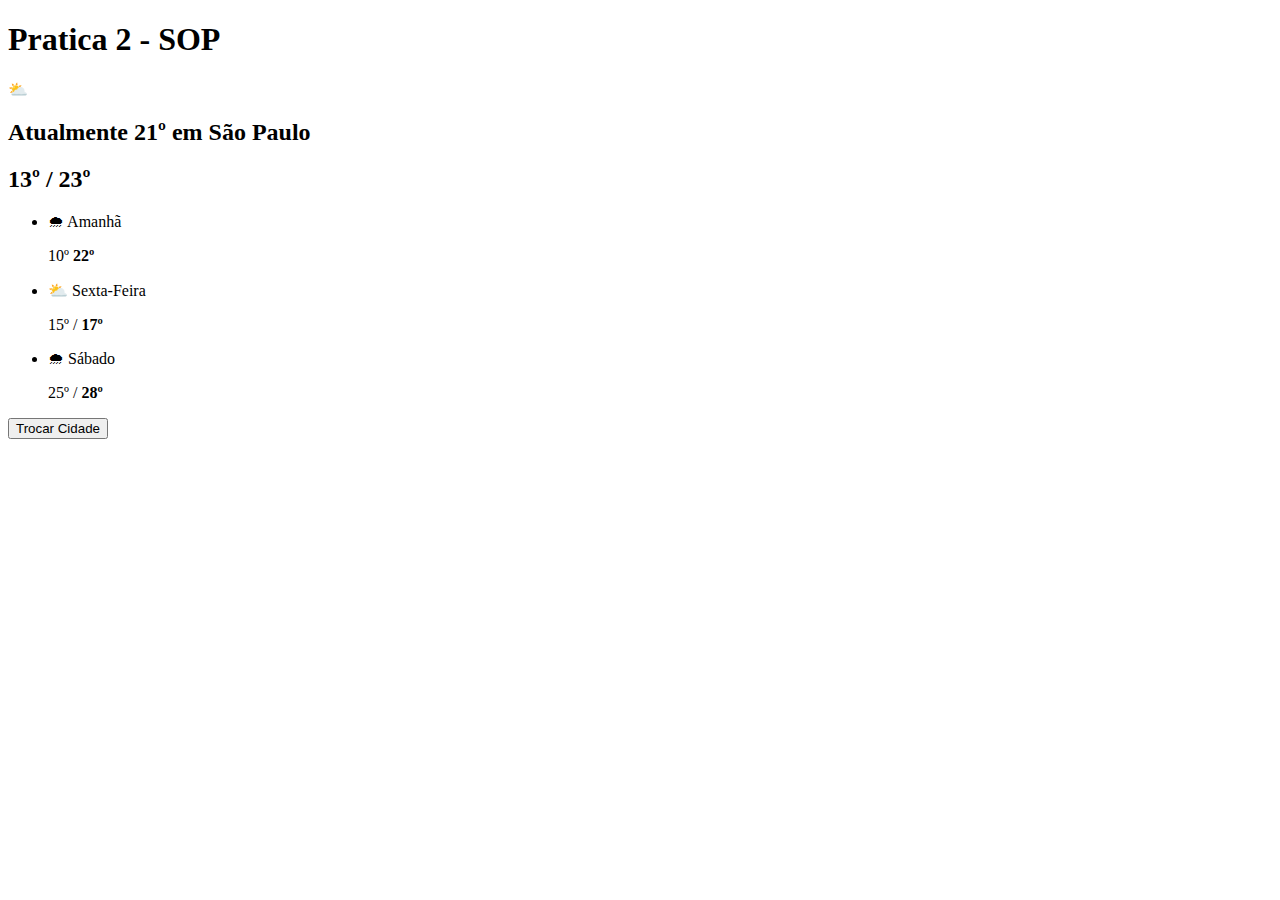
<file: index.html>
<!DOCTYPE html>
<html lang="en">
<head>
    <meta charset="UTF-8">
    <meta name="viewport" content="width=device-width, initial-scale=1.0">
    <title>SOP_atv2_Fgrp6</title>
</head>
<body>
    <h1>Pratica 2 - SOP</h1>
    &#x26c5
    <h2>Atualmente 21º em São Paulo</h2>
    <h2>13º / 23º</h2>
    <ul>
        <li>&#x1f327 Amanhã</li>
        <p>10º <strong>22º</strong></p>
        <li>&#x26c5 Sexta-Feira</li>
        <p>15º / <strong>17º</strong> </p>
        <li>&#x1f327 Sábado</li>
        <p>25º / <strong>28º</strong></p>
    </ul>
    <button>Trocar Cidade</button>
</body>
</html>
</file>
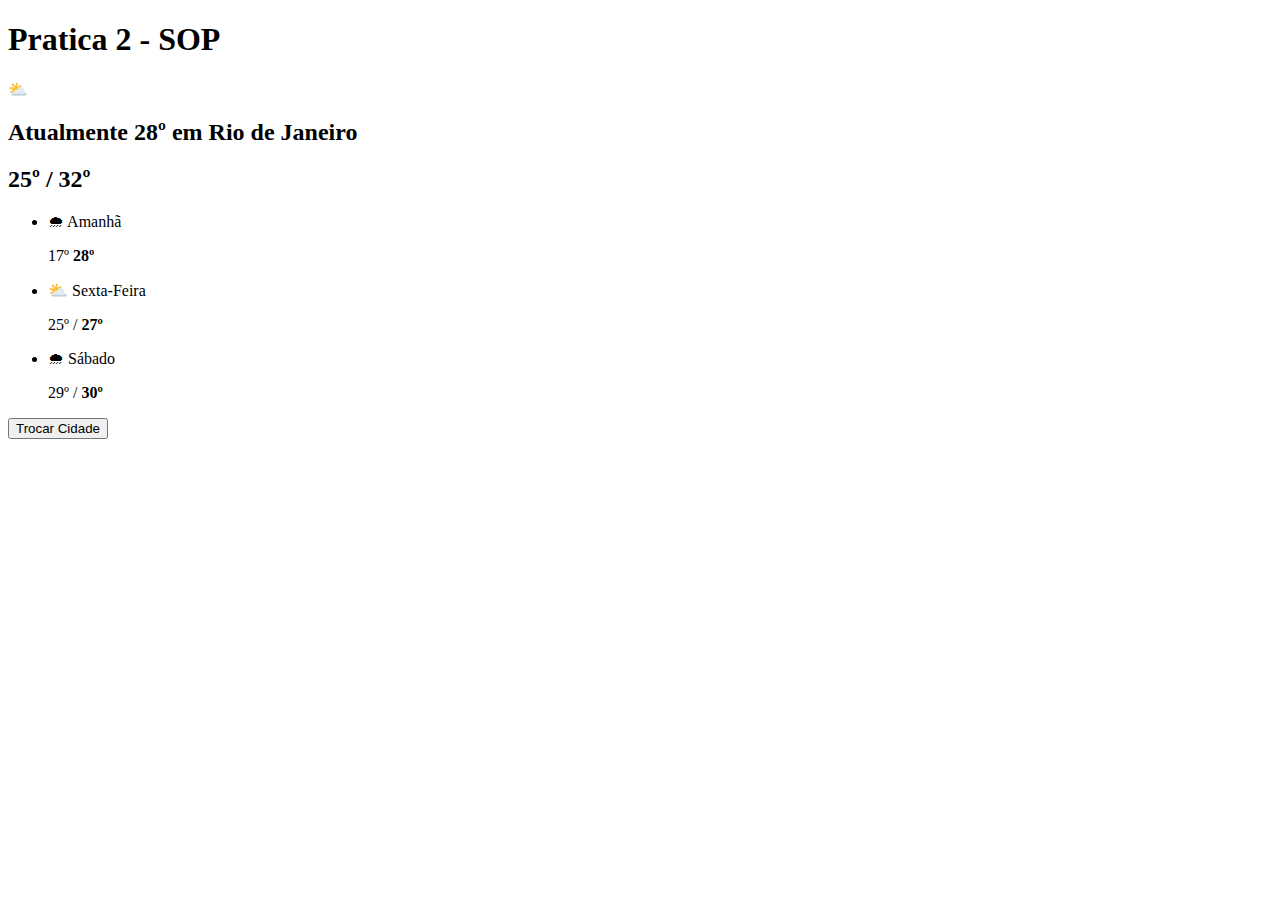
<file: novacidade.html>
<!DOCTYPE html>
<html lang="en">
<head>
    <meta charset="UTF-8">
    <meta name="viewport" content="width=device-width, initial-scale=1.0">
    <title>SOP_atv2_Fgrp6</title>
</head>
<body>
    <h1>Pratica 2 - SOP</h1>
    &#x26c5
    <h2>Atualmente 28º em Rio de Janeiro</h2>
    <h2>25º / 32º</h2>
    <ul>
        <li>&#x1f327 Amanhã</li>
        <p>17º <strong>28º</strong></p>
        <li>&#x26c5 Sexta-Feira</li>
        <p>25º / <strong>27º</strong> </p>
        <li>&#x1f327 Sábado</li>
        <p>29º / <strong>30º</strong></p>
    </ul>
    <a href="index.html"><button>Trocar Cidade</button></a>
</body>
</html>
</file>
